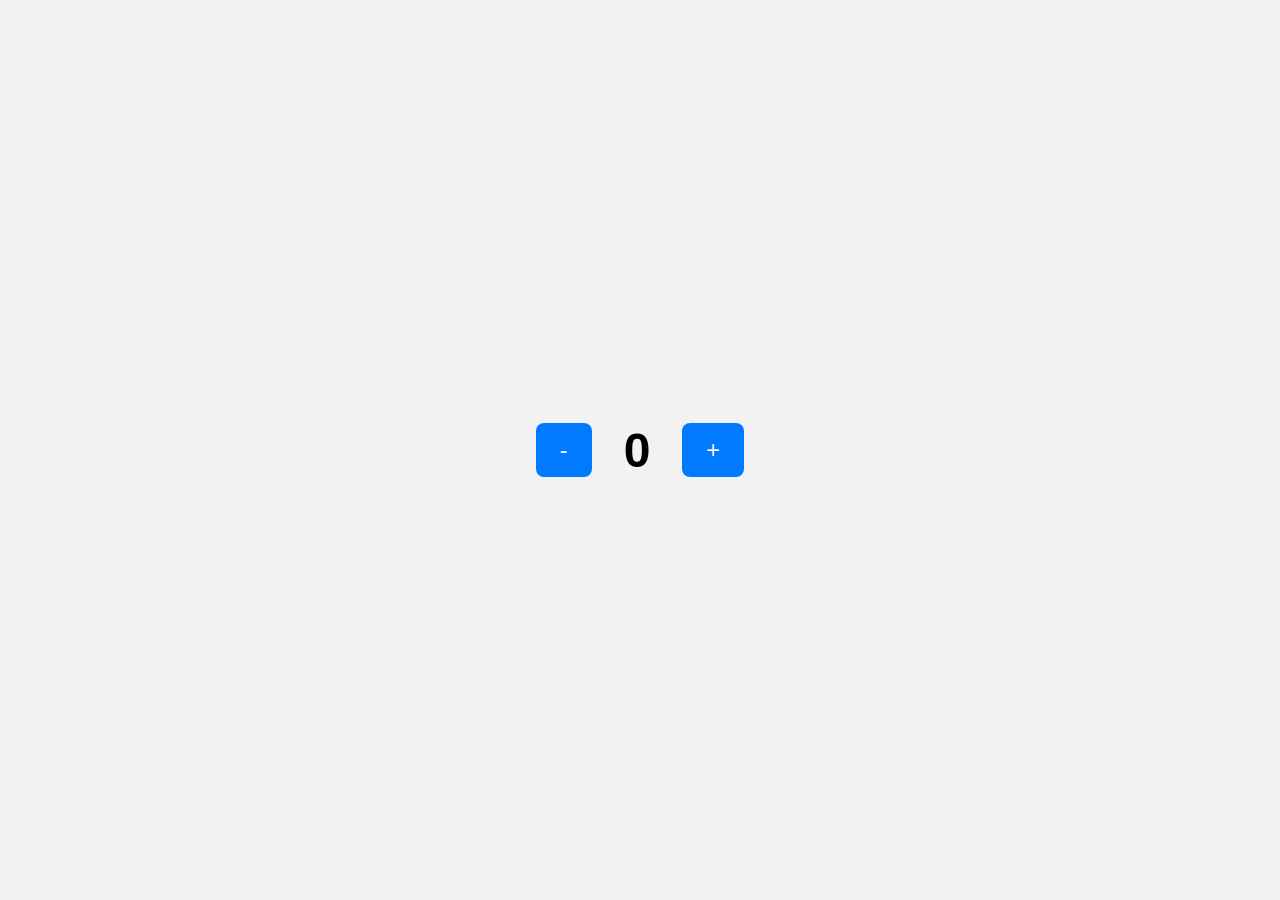
<file: index.html>
<!DOCTYPE html>
<html lang="en">
  <head>
    <meta charset="UTF-8" />
    <meta name="viewport" content="width=device-width, initial-scale=1.0" />
    <title>Counter App</title>
    <link rel="stylesheet" href="./style.css" />
  </head>
  <body>
    <div class="container">
      <button class="btn" id="decrement">-</button>
      <p id="counter">0</p>
      <button class="btn" id="increment">+</button>
    </div>
  </body>
  <script src="./script.js"></script>
</html>
</file>
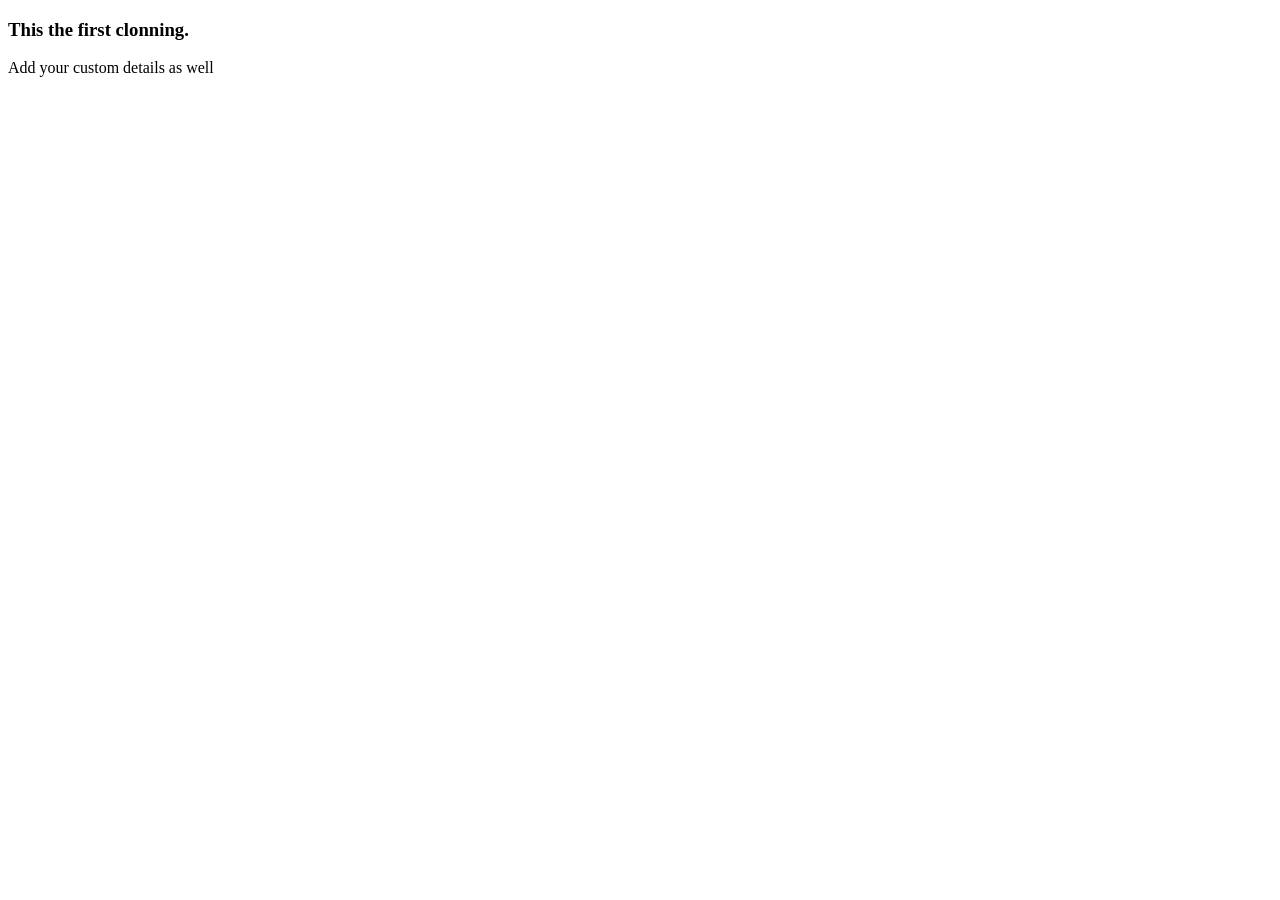
<file: task-1/index.html>
<!DOCTYPE html>
<html lang="en">
<head>
    <meta charset="UTF-8">
    <meta name="viewport" content="width=device-width, initial-scale=1.0">
    <title>Hello</title>
</head>
<body>
    <h3>This the first clonning.</h3>
    <p>Add your custom details as well</p>
</body>
</html>
</file>
<file: style.css>
* {
  margin: 0;
  padding: 0;
  box-sizing: border-box;
}

body {
  display: flex;
  justify-content: center;
  align-items: center;
  height: 100vh;
  background-color: #f2f2f2;
  font-family: Arial, sans-serif;
}

.container {
  display: flex;
  align-items: center;
  gap: 2rem;
}

#counter {
  font-size: 3rem;
  font-weight: bold;
}

.btn {
  padding: 0.8rem 1.5rem;
  font-size: 1.5rem;
  border: none;
  border-radius: 8px;
  background-color: #007bff;
  color: white;
  cursor: pointer;
  transition: background-color 0.3s ease;
}

.btn:hover {
  background-color: #0056b3;
}
</file>
